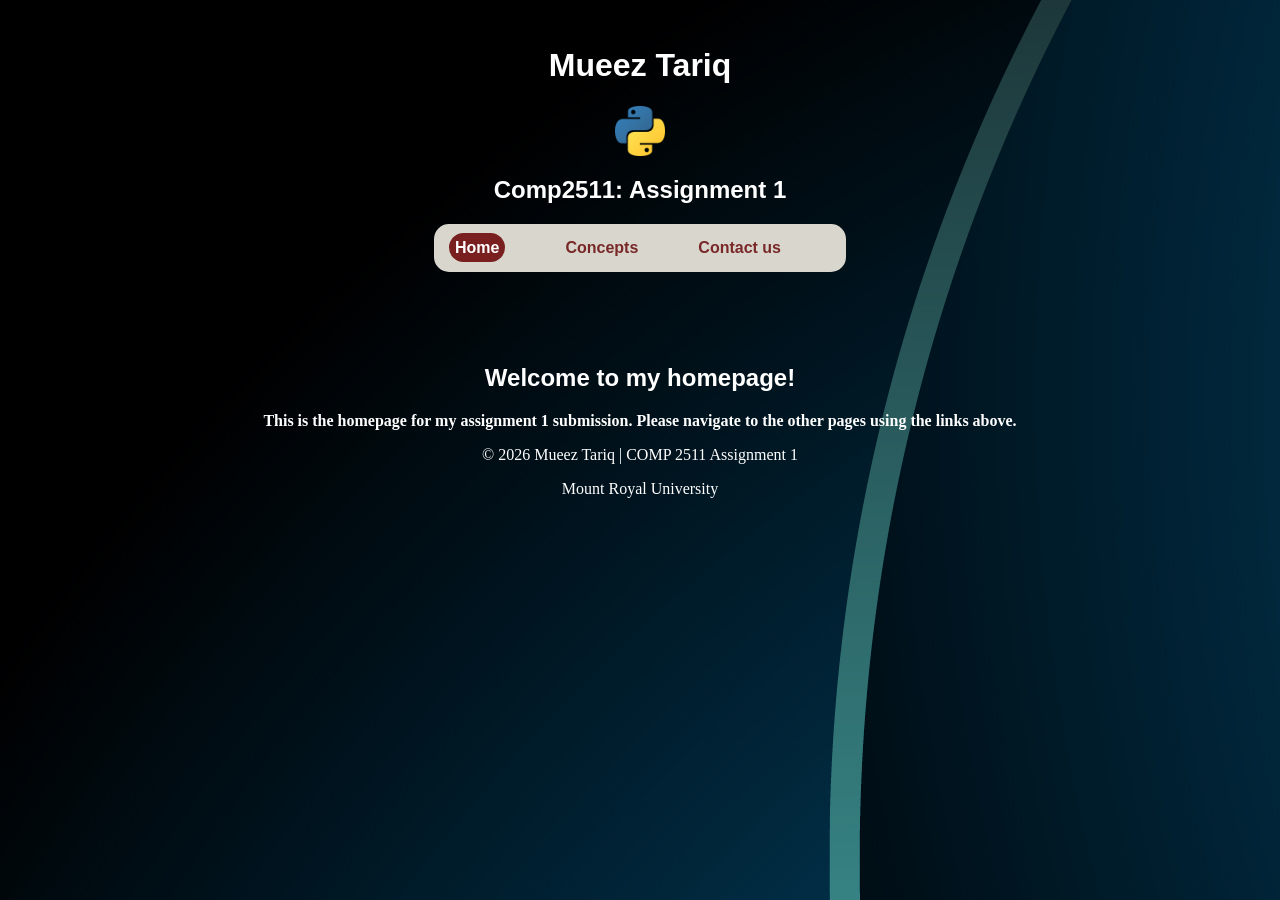
<file: index.html>
<!DOCTYPE html>
<html lang="en">
<head>
    <meta charset="UTF-8">
    <meta name="viewport" content="width=device-width, initial-scale=1.0">
    <meta name="description" content="This is the homepage of my website for Comp2511"
    <title>Homepage</title>
    <link rel="stylesheet" href="css/style.css">
    <link rel="stylesheet" href="css/indexStyle.css">
</head>
<body>
    <h1>Mueez Tariq</h1>
            <img id="logo" src="images/logo.png" alt="Picture of blue and yellow Python Logo" width="50" height="50">
            <!-- https://www.google.com/url?sa=t&source=web&rct=j&url=https%3A%2F%2Fwww.python.org%2Fcommunity%2Flogos%2F&opi=89978449 -->
    <h2>Comp2511: Assignment 1</h2>
     

    <nav> <!-- This is the navigation bar -->
        <ul>
            <li><a class="active" href="index.html">Home</a></li>
            <li><a href="pages/conceptsPage.html">Concepts</a></li>
            <li><a href="pages/contactPage.html">Contact us</a></li>
        </ul>
    </nav>

    <main>
        <br> <br> <br> <br>
        <h2 class="welcome"> Welcome to my homepage! </h2>
        <p class="welcome"> This is the homepage for my assignment 1 submission. Please navigate to the other pages using the links above. </p>
        
    </main>
    <footer class="footer">
    <p>	&#169; 2026 Mueez Tariq | COMP 2511 Assignment 1</p>
    <p>Mount Royal University</p>
</footer>
</body>



</html>
</file>
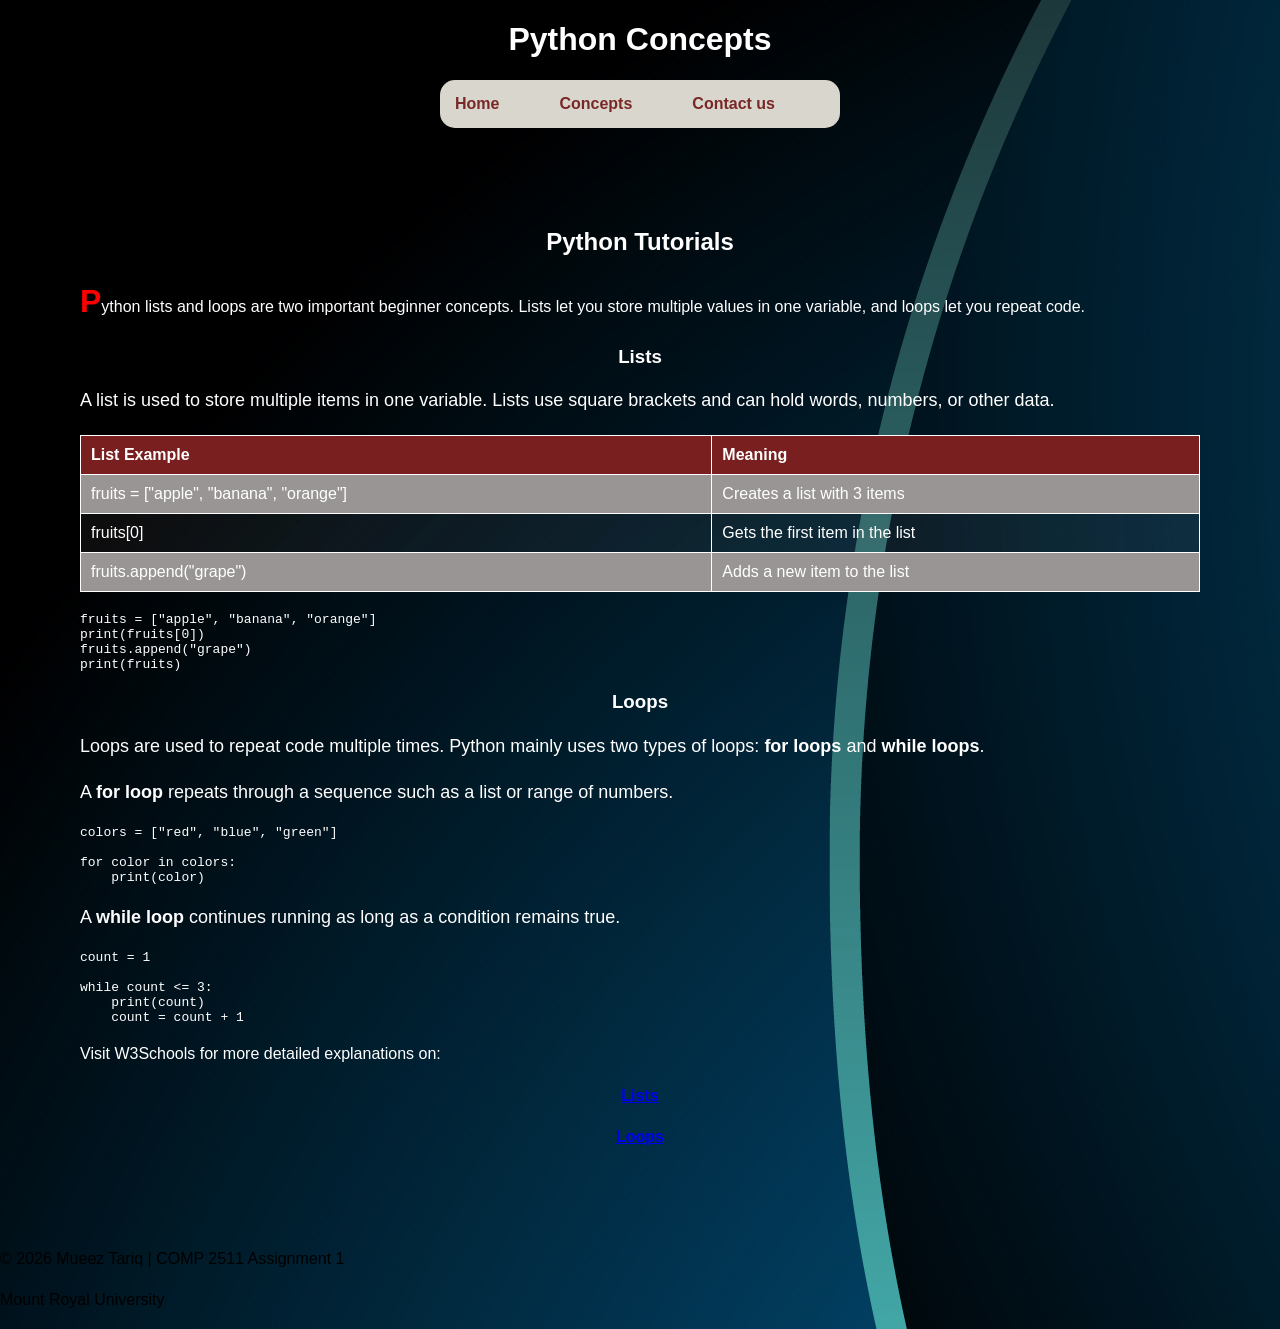
<file: page2.html>
<!DOCTYPE html>
<html lang="en">
<head>
    <meta charset="UTF-8">
    <meta name="viewport" content="width=device-width, initial-scale=1.0">
    <title>Page 2</title>
    <link rel="stylesheet" href="css/conceptsStyle.css">
    <link rel="stylesheet" href="css/style.css">
</head>
<body>
    <h1 align="Center">Python Concepts</h1>

    <nav>
        <ul>
            <li><a href="index.html">Home</a></li>
            <li><a href="page2.html">Concepts</a></li>
            <li><a href="page3.html">Contact us</a></li>
        </ul>
    </nav>

    <main>
        <main>
    <h2 align="center">Python Tutorials</h2>
    <p class="intro">
        Python lists and loops are two important beginner concepts. Lists let you store multiple values in one variable, and loops let you repeat code.
    </p>

    <section>
        <h3>Lists</h3>
        <p>
            A list is used to store multiple items in one variable. Lists use square brackets and can hold words, numbers, or other data.
        </p>

        <table>
            <tr>
                <th>List Example</th>
                <th>Meaning</th>
            </tr>
            <tr>
                <td>fruits = ["apple", "banana", "orange"]</td>
                <td>Creates a list with 3 items</td>
            </tr>
            <tr>
                <td>fruits[0]</td>
                <td>Gets the first item in the list</td>
            </tr>
            <tr>
                <td>fruits.append("grape")</td>
                <td>Adds a new item to the list</td>
            </tr>
        </table>

        <pre><code>fruits = ["apple", "banana", "orange"]
print(fruits[0])
fruits.append("grape")
print(fruits)</code></pre>
    </section>

    <section>
    <h3>Loops</h3>

    <p>
        Loops are used to repeat code multiple times. Python mainly uses two types of loops: 
        <strong>for loops</strong> and <strong>while loops</strong>.
    </p>

    <p>
        A <strong>for loop</strong> repeats through a sequence such as a list or range of numbers.
    </p>

    <pre><code>colors = ["red", "blue", "green"]

for color in colors:
    print(color)</code></pre>

    <p>
        A <strong>while loop</strong> continues running as long as a condition remains true.
    </p>

    <pre><code>count = 1

while count &lt;= 3:
    print(count)
    count = count + 1</code></pre>

</section>

        <p>
            Visit W3Schools for more detailed explanations on: 
        </p>
        <p id="hyperlinks"align="center"><a href="https://www.w3schools.com/python/python_lists.asp" target="_blank">Lists</a></p>
        <p id="hyperlinks" align="center"><a href="https://www.w3schools.com/python/python_loops.asp" target="_blank">Loops</a></p>
    </section>
</main>
    </main>
</body>
<footer id="footer">
    <p>	&#169; 2026 Mueez Tariq | COMP 2511 Assignment 1</p>
    <p>Mount Royal University</p>
</footer>
</html>
</file>
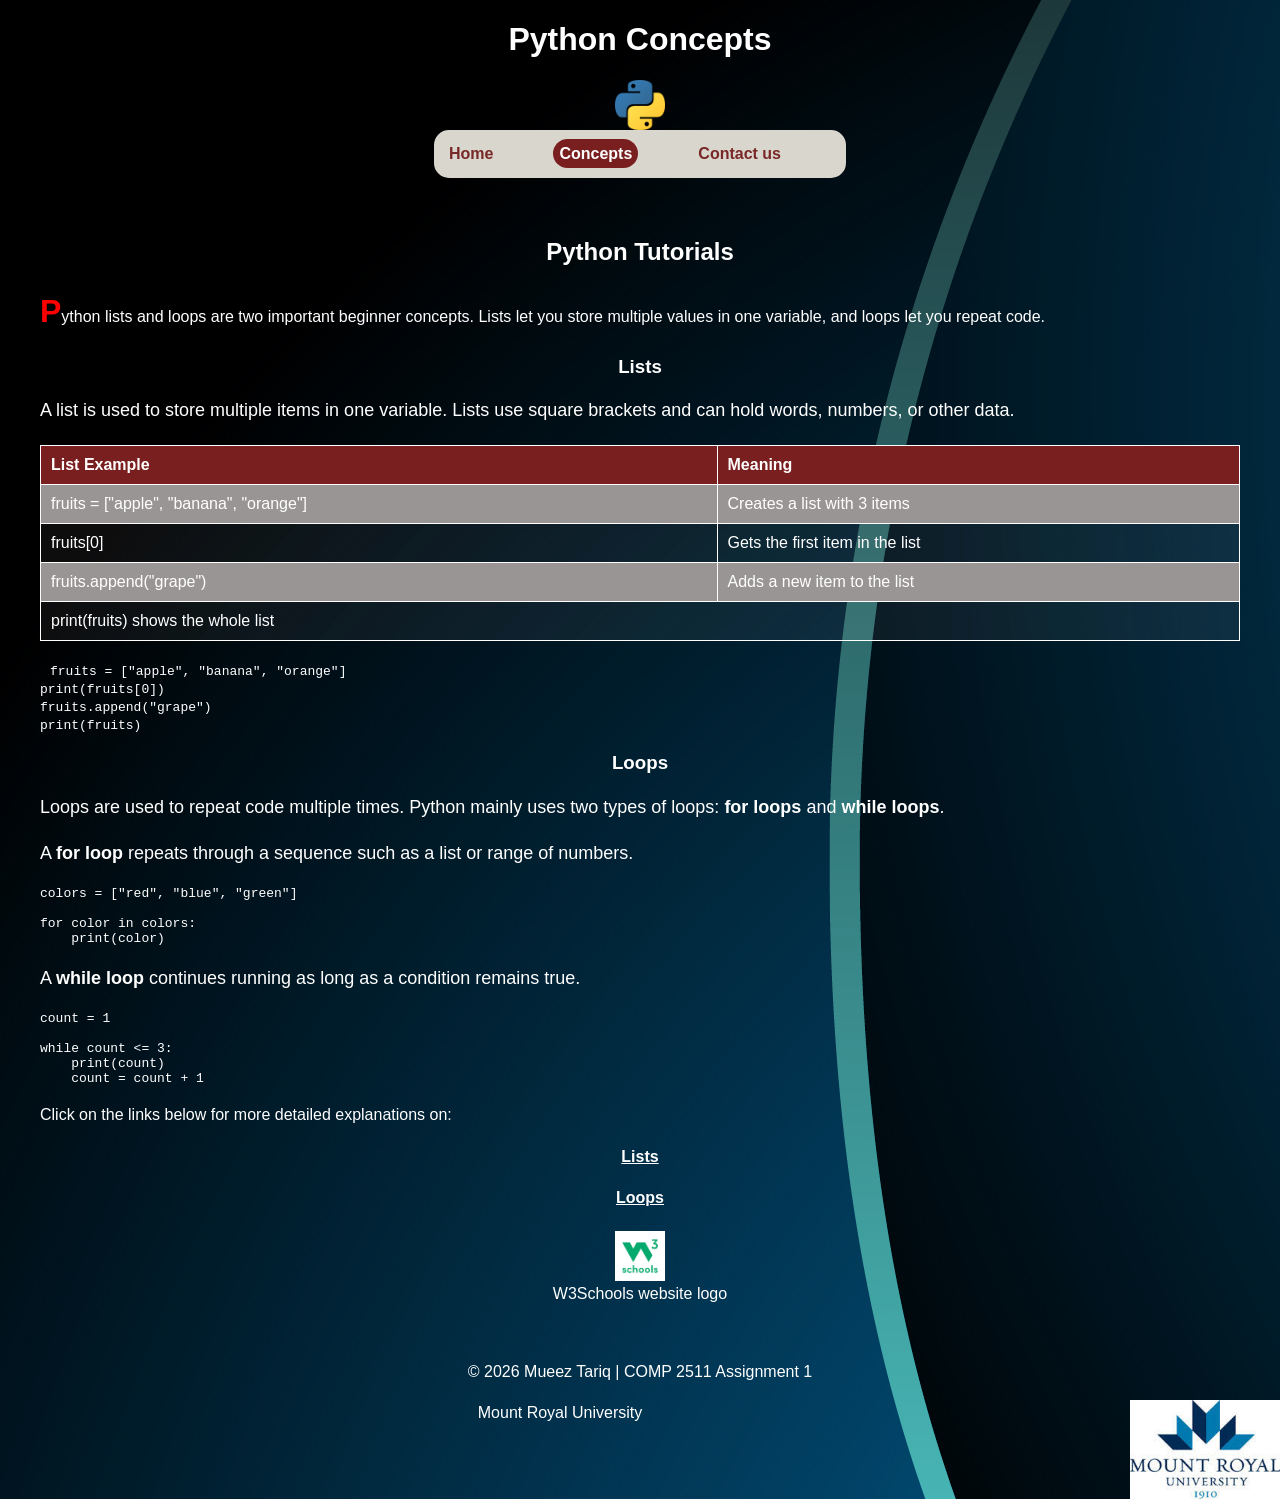
<file: pages/conceptsPage.html>
<!DOCTYPE html>
<html lang="en">
<head>
    <meta charset="UTF-8">
    <meta name="viewport" content="width=device-width, initial-scale=1.0">
    <meta name="description" content="Python concepts page with explanations and examples">
    <title>Python Concepts with examples</title>
    <link rel="stylesheet" href="../css/conceptsStyle.css">
<link rel="stylesheet" href="../css/style.css">
</head>
<body>
    <h1>Python Concepts</h1>
    <img id="logo" src="../images/logo.png" alt="Picture of blue and yellow Python Logo" width="50" height="50">

   <nav> <!-- This is the navigation bar -->
    <ul>
        <li><a href="../index.html">Home</a></li>
        <li><a class="active" href="conceptsPage.html">Concepts</a></li>
        <li><a href="contactPage.html">Contact us</a></li>
    </ul>
</nav>

        <main>
            <article>
    <h2>Python Tutorials</h2>
    <p class="intro">
        Python lists and loops are two important beginner concepts. Lists let you store multiple values in one variable, and loops let you repeat code.
    </p>

    <section>
        <h3>Lists</h3>
        <p>
            A list is used to store multiple items in one variable. Lists use square brackets and can hold words, numbers, or other data.
        </p>

        <table>
            <tr>
                <th>List Example</th>
                <th>Meaning</th>
            </tr>
            <tr>
                <td>fruits = ["apple", "banana", "orange"]</td>
                <td>Creates a list with 3 items</td>
            </tr>
            <tr>
                <td>fruits[0]</td>
                <td>Gets the first item in the list</td>
            </tr>
            <tr>
                <td>fruits.append("grape")</td>
                <td>Adds a new item to the list</td>
            </tr>
            <tr>
                <td colspan="2">print(fruits) shows the whole list</td>
                
            </tr>
        </table>

    
        <code id="code">
fruits = ["apple", "banana", "orange"]<br>
print(fruits[0])<br>
fruits.append("grape")<br>
print(fruits)
</code>
    </section>

    <section>
    <h3>Loops</h3>

    <p>
        Loops are used to repeat code multiple times. Python mainly uses two types of loops: 
        <strong>for loops</strong> and <strong>while loops</strong>.
    </p>

    <p>
        A <strong>for loop</strong> repeats through a sequence such as a list or range of numbers.
    </p>

    <pre><code>colors = ["red", "blue", "green"]

for color in colors:
    print(color)</code></pre>

    <p>
        A <strong>while loop</strong> continues running as long as a condition remains true.
    </p>

    <pre><code>count = 1

while count &lt;= 3:
    print(count)
    count = count + 1</code></pre>

</section>

        <p>
            Click on the links below for more detailed explanations on: 
        </p>
        <p class="hyperlinks"><a href="https://www.w3schools.com/python/python_lists.asp" target="_blank">Lists</a></p>
        <p class="hyperlinks"><a href="https://www.w3schools.com/python/python_while_loops.asp" target="_blank">Loops</a></p>
        <figure id="figure">
    <a href="https://www.w3schools.com/python/" target="_blank">
        <img src="../images/w3schools.png" width="50" height="50">
    </a>
    <figcaption>W3Schools website logo</figcaption>
</figure>
    </article>
</main>
    <footer class="footer">
    <p>	&#169; 2026 Mueez Tariq | COMP 2511 Assignment 1</p>
    <p>Mount Royal University <img class="footer-logo" src="../images/mru.jpg" alt="Mount royal university logo"></p>
</footer>
</body>

</html>
</file>
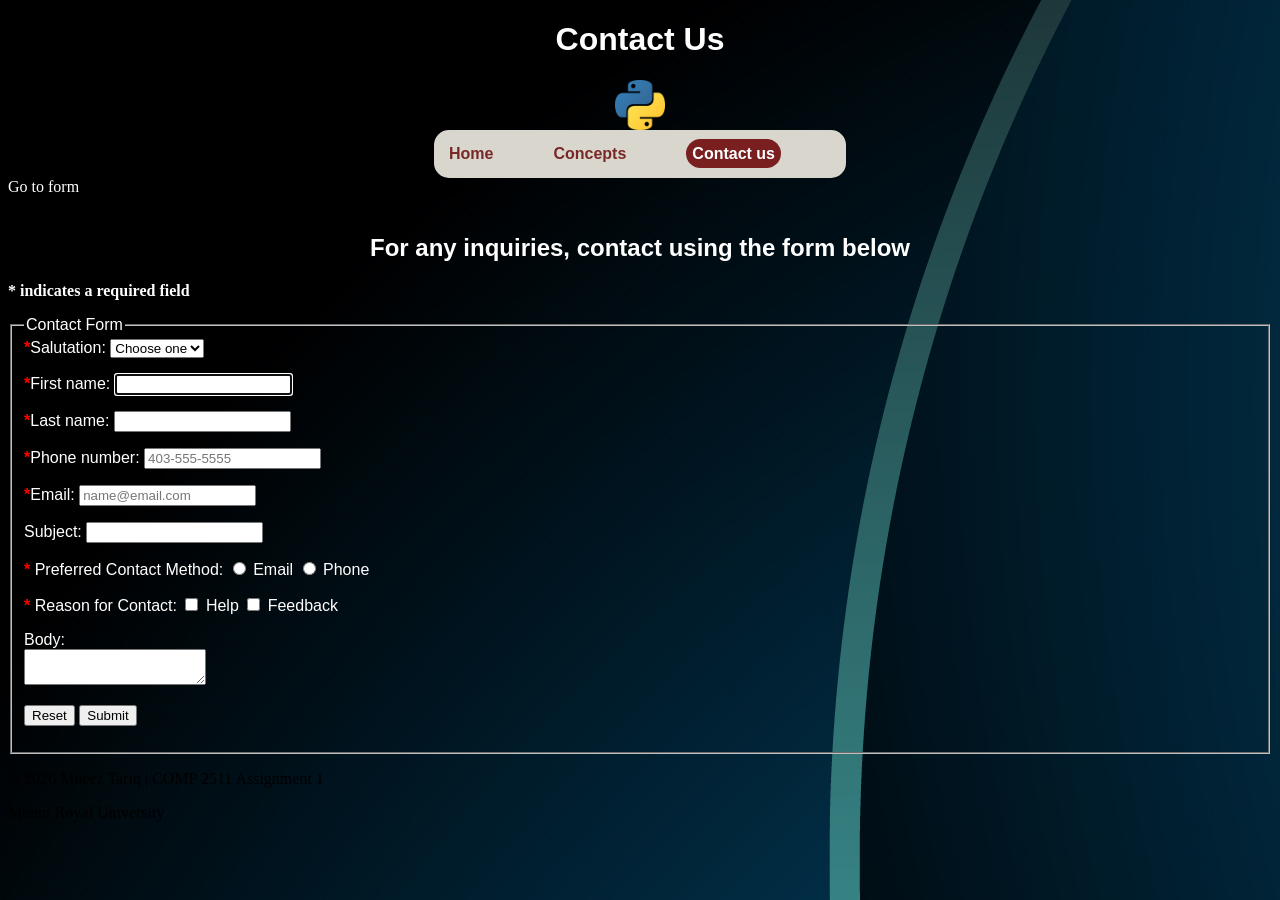
<file: pages/contactPage.html>
<!DOCTYPE html>
<html lang="en">
<head>
    <meta charset="UTF-8">
    <meta name="viewport" content="width=device-width, initial-scale=1.0">
    <meta name="description" content="Contact form for inquiries">
    <title>Contact Form</title>
    <link rel="stylesheet" href="../css/style.css">
    <link rel="stylesheet" href="../css/contactStyle.css">
</head>
<body>
    <h1>Contact Us</h1>
    <img id="logo" src="../images/logo.png" alt="Picture of blue and yellow Python Logo" width="50" height="50">

    <nav> <!-- This is the navigation bar -->
        <ul>
            <li><a href="../index.html">Home</a></li>
            <li><a href="conceptsPage.html">Concepts</a></li>
            <li><a class="active" href="contactPage.html">Contact us</a></li>
        </ul>
    </nav>

    <main>
      
      <a class="goto-form" href="#contactform">Go to form</a>
        <br><br>
        <h2 id="contact">For any inquiries, contact using the form below</h2>
      <p id="info"> * indicates a required field</p>

        <form id="contactform" action="mailto:yourname@email.com" method="post">
            <fieldset>
                <legend>Contact Form</legend>

                
                    <label class="required" for="salutation" >Salutation:</label> 
                    <select id="salutation" name="salutation" required> 
                        <option value="">Choose one</option>
                        <option>Mr.</option>
                        <option>Ms.</option>
                        <option>Mrs.</option>
                    </select>
               

                <p>
                    <label class="required"  for="firstName">First name:</label>
                    <input type="text" id="firstName" name="firstName" required autofocus>
                </p>

                <p>
                    <label class="required" for="lastName">Last name:</label>
                    <input type="text" id="lastName" name="lastName" required>
                </p>

                <p>
                    <label class="required" for="phone">Phone number:</label>
                    <input type="tel" id="phone" name="phone" placeholder="403-555-5555" pattern="[0-9]{3}-[0-9]{3}-[0-9]{4}" required>
                </p>

                <p>
                    <label class="required" for="email">Email:</label>
                    <input type="email" id="email" name="email" placeholder="name@email.com" required>
                </p>

                <p>
                    <label  for="subject">Subject:</label>
                    <input type="text" id="subject" name="subject" required>
                </p>

                <p class="required">
                    Preferred Contact Method:
                    <input type="radio" id="emailContact" name="contactMethod" value="Email" required>
                    <label  for="emailContact">Email</label>

                    <input type="radio" id="phoneContact" name="contactMethod" value="Phone">
                    <label for="phoneContact">Phone</label>
                </p>

                <p class="required">
                    Reason for Contact:
                    <input type="checkbox" id="help" name="reason" value="Help" required>
                    <label  for="help">Help</label>

                    <input type="checkbox" id="feedback" name="reason" value="Feedback">
                    <label for="feedback">Feedback</label>
                </p>

                <p>
                    <label for="message">Body:</label><br>
                    <textarea id="message" name="message" required></textarea>
                </p>

                <p>
                    <input type="reset" value="Reset">
                    <input type="submit" value="Submit">
                </p>
            </fieldset>
        </form>
    </main>

    <footer id="footer">
        <p>&#169; 2026 Mueez Tariq | COMP 2511 Assignment 1</p>
        <p>Mount Royal University</p>
    </footer>
</body>
</html>
</file>
<file: css/style.css>
body {
    background: url("../images/background.jpg") 
  
}

h1,h2 {
    color:white;
    font-family: Arial, Helvetica, sans-serif;
}

.welcome {
    color: white;
    font-weight: bold;
}


.footer {
    color: white;
    text-align: center;
  
}

nav {
    background-color: #d9d6cd;
    padding: 15px;
    width: fit-content;
    margin: auto;
    border-radius: 15px;
    
}

nav ul {
    display: flex;
    list-style: none;
    margin: 0;
    padding: 0;
    text-align: center;
    justify-content: center;
     gap: 10px;
}

nav a {
    color: rgb(121, 40, 40);
    font-family: Arial, Helvetica, sans-serif;
    font-weight: 900;
    text-decoration: none;
    margin-right: 50px;
}

nav a:hover{
    color: #ffffff;
    background-color: #7a1f1f;  /* deeper red */
    transition: 0.3s;
    border-radius: 15px;
    
    padding: 6px;
}

nav a.active {
    color: #ffffff;
    background-color: #7a1f1f;
    border-radius: 15px;
    padding: 6px;
}









#logo {
    display:block;
    margin:auto;
    
}




.footer-logo {
    float: right;
    width: 150px;
    margin-left: 10px;
    
}
</file>
<file: css/indexStyle.css>
h1, h2, h3, p {
    text-align: center;
}
</file>
<file: css/conceptsStyle.css>
body {
    font-family: Arial, Helvetica, sans-serif;
    margin: 0;
    padding: 0;
    background: url("../images/background.jpg") 
}

main {
    margin: 20px;
    padding: 20px;
    color: white;
}

h1,h2, h3 {
   font-family: Arial, Helvetica, sans-serif;
   text-align: center;
}

p {
    line-height: 1.6;
}

/* first-letter pseudo-element */
.intro::first-letter {
    font-size: 32px;
    font-weight: bold;
    color: red;


}

/* pseudo-class selector */
a:hover {
    color: yellow;
}

/* contextual selector */
section p {
    font-size: 18px;
}

/* attribute selector */
a[target="_blank"] {
    font-weight: bold;
    text-decoration: underline;
}

/* table styling */
table {
    width: 100%;
    border-collapse: collapse;
    margin: 20px 0;
}

th, td {
    border: 1px solid white;
    padding: 10px;
    text-align: left;
}

th {
    background-color: #7a1f1f;
    color: white;
}

tr:nth-child(even) {
    
    background-color: rgb(154, 149, 149);
}
/* https://www.w3schools.com/cssref/sel_nth-child.php */
/* Making even rows more opague */

tr:nth-child(odd) {
    background-color: rgba(255, 255, 255, 0.05);
}
/* leaving odd rows more transparent color */
/* code blocks */
#code {
  
    color: white;
    padding: 10px;
   
}

.hyperlinks a{
    color: white;
    font-weight: bold;
    text-align: center;
    
}
.hyperlinks {
    text-align: center;
}

#figure {
    text-align: center;
    margin-top: 20px;
    text-decoration: none;
}
</file>
<file: css/contactStyle.css>
#contact {
    color:white;
    font-family: Arial, Helvetica, sans-serif;
}

h1,h2,h3 {
    color:white;
    text-align: center;
}

fieldset {
    color:white;
    font-family: Arial, Helvetica, sans-serif;
}

.required::before {
    content: " *";
    color: red;
    font-weight: bold;
}

#info {
    color:white;
    font-weight: bold;
}

.goto-form {
   color:white;
   text-decoration: none;
}
</file>
